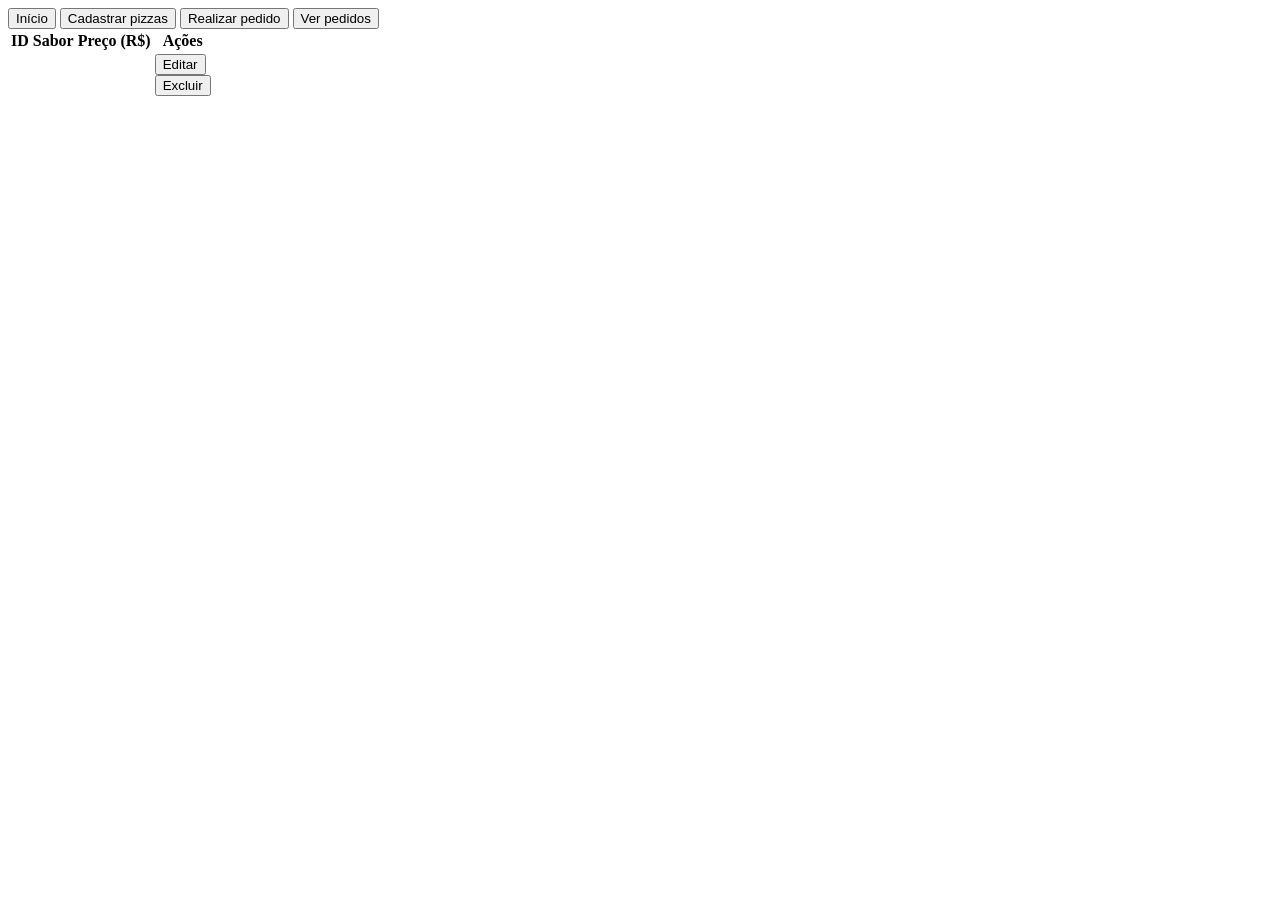
<file: src/main/resources/templates/verP.html>
<!DOCTYPE html>
<html lang="pt-br">
<head>
    <meta charset="UTF-8">
    <meta name="viewport" content="width=device-width, initial-scale=1.0">
    <title>Home</title>
    <link rel="stylesheet" th:href="@{/bootstrap-5.3.3-dist/css/bootstrap.min.css}">
    <link rel="stylesheet" th:href="@{/css/estilinho.css}">
    <script th:href="@{/jquery-3.7.1/jquery-3.7.1.min.js}"></script>
    <script th:href="@{/bootstrap-5.3.3-dist/js/bootstrap.min.js}"></script>
</head>
<body>
    <nav>
        <div id="navbar">
            <div id="botonitos" class="col-sm-4">
                <button id="btnHome" class="btn btn-outline-warning btn-sm"><a th:href="@{/}">Início</a></button>
                <button id="btnFazerPd" class="btn btn-outline-warning btn-sm"><a th:href="@{/cadastrarP}">Cadastrar pizzas</a></button>
                <button id="btnFazerPd" class="btn btn-outline-warning btn-sm"><a th:href="@{/realizarPedido}">Realizar pedido</a></button>
                <button id="btnverPd" class="btn btn-outline-warning btn-sm"><a th:href="@{/verPedidos}">Ver pedidos</a></button>
            </div>          
        </div>
    </nav>
    
    <div class="container-fluid">
       <div class="row justify-content-center">
           <div class="col-lg-8">
                <div class="table-responsive">
                    <table class="table table-bordered table-hover">
                        <thead class="thead-light">
                            <tr>
                               <th>ID</th>
                               <th>Sabor</th>
                               <th>Preço (R$)</th>
                               <th>Ações</th>
                            </tr>
                        </thead>
                        <tbody>
                            <tr th:each="pizza : ${listaPizza}">
                                <td th:text="${pizza.id}"></td>
                                <td th:text="${pizza.sabor}"></td>
                                <td th:text="${pizza.preco}"></td>
                                <td>
                                    <div class="btn-group" role="group" aria-label="Ações">
                                        <form th:action="@{'/editarPizza/' + ${pizza.id}}" method="get">
                                            <button type="submit" class="btn btn-info btn-sm">Editar</button>
                                        </form>
                                        <form th:action="@{'/deletarPizza/' + ${pizza.id}}" method="post">
                                            <button type="submit" class="btn btn-delete btn-sm">Excluir</button>
                                        </form>
                                    </div>
                                </td>
                            </tr>
                        </tbody>
                    </table>
                </div>
            </div>
        </div>
    </div>
</body>
</html>
</file>
